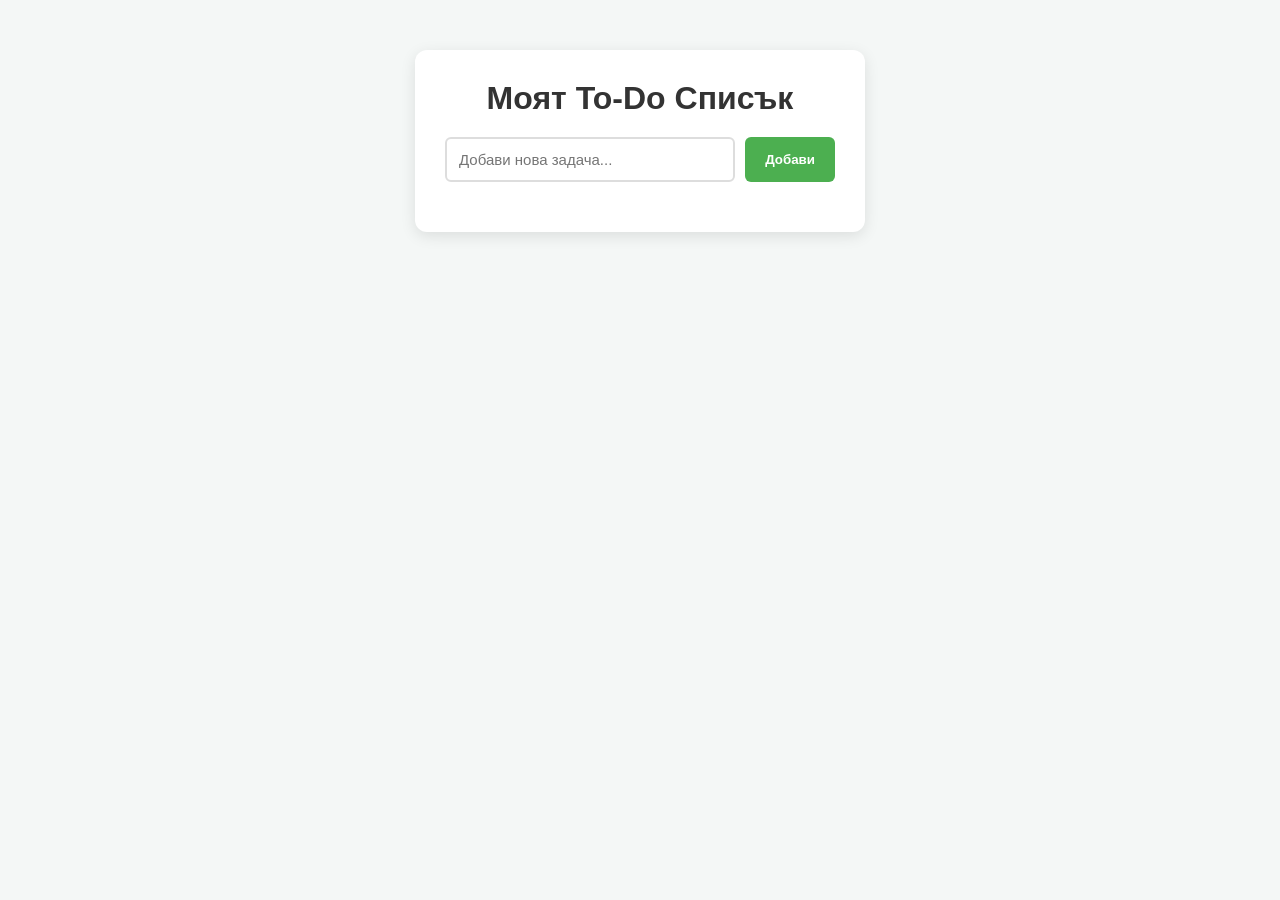
<file: frontend/index.html>
<!DOCTYPE html>
<html>
<head>
	<meta charset="utf-8">
	<meta name="viewport" content="width=device-width, initial-scale=1">
	<title>Моят To-Do Списък</title>
	<link rel="stylesheet" href="style.css">
</head>
<body>
	<div class="container">
		<h1>Моят To-Do Списък</h1>

		<div class="input-container">

			<input type="text" id="taskInput" name="taskInput" placeholder="Добави нова задача...">
			<button id="addBtn">Добави</button>
		</div>
		
		<ul id="taskList"></ul>
	</div>

	<script src="script.js"></script>
</body>
</html>
</file>
<file: frontend/style.css>
* {
	box-sizing: border-box;
	margin: 0;
	padding: 0;
	font-family: 'Segoe UI', Tahoma, Geneva, Verdana, sans-serif;
}

body {
	background-color: #f4f7f6;
	display: flex;
	justify-content: center;
	padding-top: 50px;
}

.container {
	background: white;
	padding: 30px;
	border-radius: 12px;
	box-shadow: 0 4px 15px rgba(0,0,0,0.1);
	width: 100%;
	max-width: 450px;
}

h1 {
	text-align: center;
	color: #333;
	margin-bottom: 20px;
}

.input-container {
	display: flex;
	gap: 10px;
	margin-bottom: 20px;
}

input {
	flex: 1;
	padding: 12px;
	border: 2px solid #ddd;
	border-radius: 6px;
	outline: none;
	font-size: 15px;
}


input:focus {
	border-color: #4CAF50;
}

button {
	padding: 12px 20px;
	background-color: #4CAF50;
	color: white;
	border: none;
	border-radius: 6px;
	cursor: pointer;
	font-weight: bold;
	transition: 0.2s;
}


button:hover {
	background-color: #45a049;
}

ul {
	list-style: none;
}

li {
	display: flex;
	justify-content: space-between;
	align-items: center;
	padding: 12px;
	border-bottom: 1px solid #eee;
	font-size: 16px;
}

li.completed span {
	text-decoration: line-through;
	color: #888;
}

.task-title {
	cursor: pointer;
	flex: 1;
}

.delete-btn {
	background-color: #ff4d4d;
	padding: 6px 12px;
	font-size: 13px;
}


.delete-btn:hover {
	background-color: #cc0000;
}
</file>
